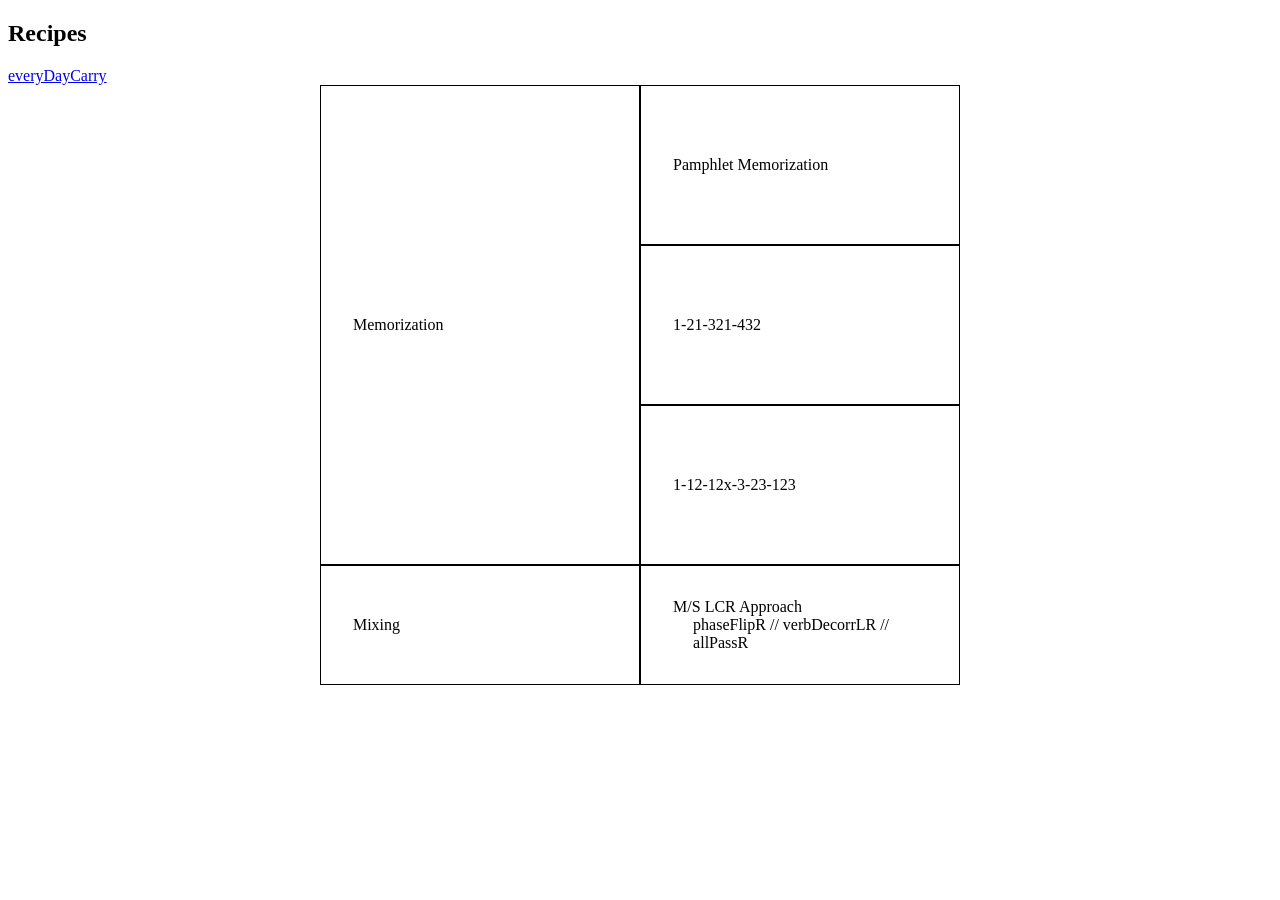
<file: recipes.html>
<!DOCTYPE html>

<html>

     <head>

        <Title>Recipes</Title>

        <meta charset="UTF-8">

        <meta name="viewport" content="width=device-width, initial-scale-1.0">

        <link rel="stylesheet" href="CSS/cssRecipe.css">

    </head>

    <body>

        <h2>Recipes</h2>

          <a href="index.html">everyDayCarry</a>

                  <div class="pamphlet">

                  <div class="pamphlet-square" style="grid-area: set1">Memorization</div>

                  <div class="pamphlet-square" style="grid-area: set2">Pamphlet Memorization</div>

                  <div class="pamphlet-square" style="grid-area: set3">1-21-321-432</div>

                  <div class="pamphlet-square" style="grid-area: set4">1-12-12x-3-23-123</div>

                  <div class="pamphlet-square" style="grid-area: set5">Mixing</div>

                  <div class="pamphlet-square" style="grid-area: set6">M/S LCR Approach<br><div style="padding-left: 20px">phaseFlipR // verbDecorrLR // allPassR</div></div> 

                </div>

    </body>

</html>
</file>
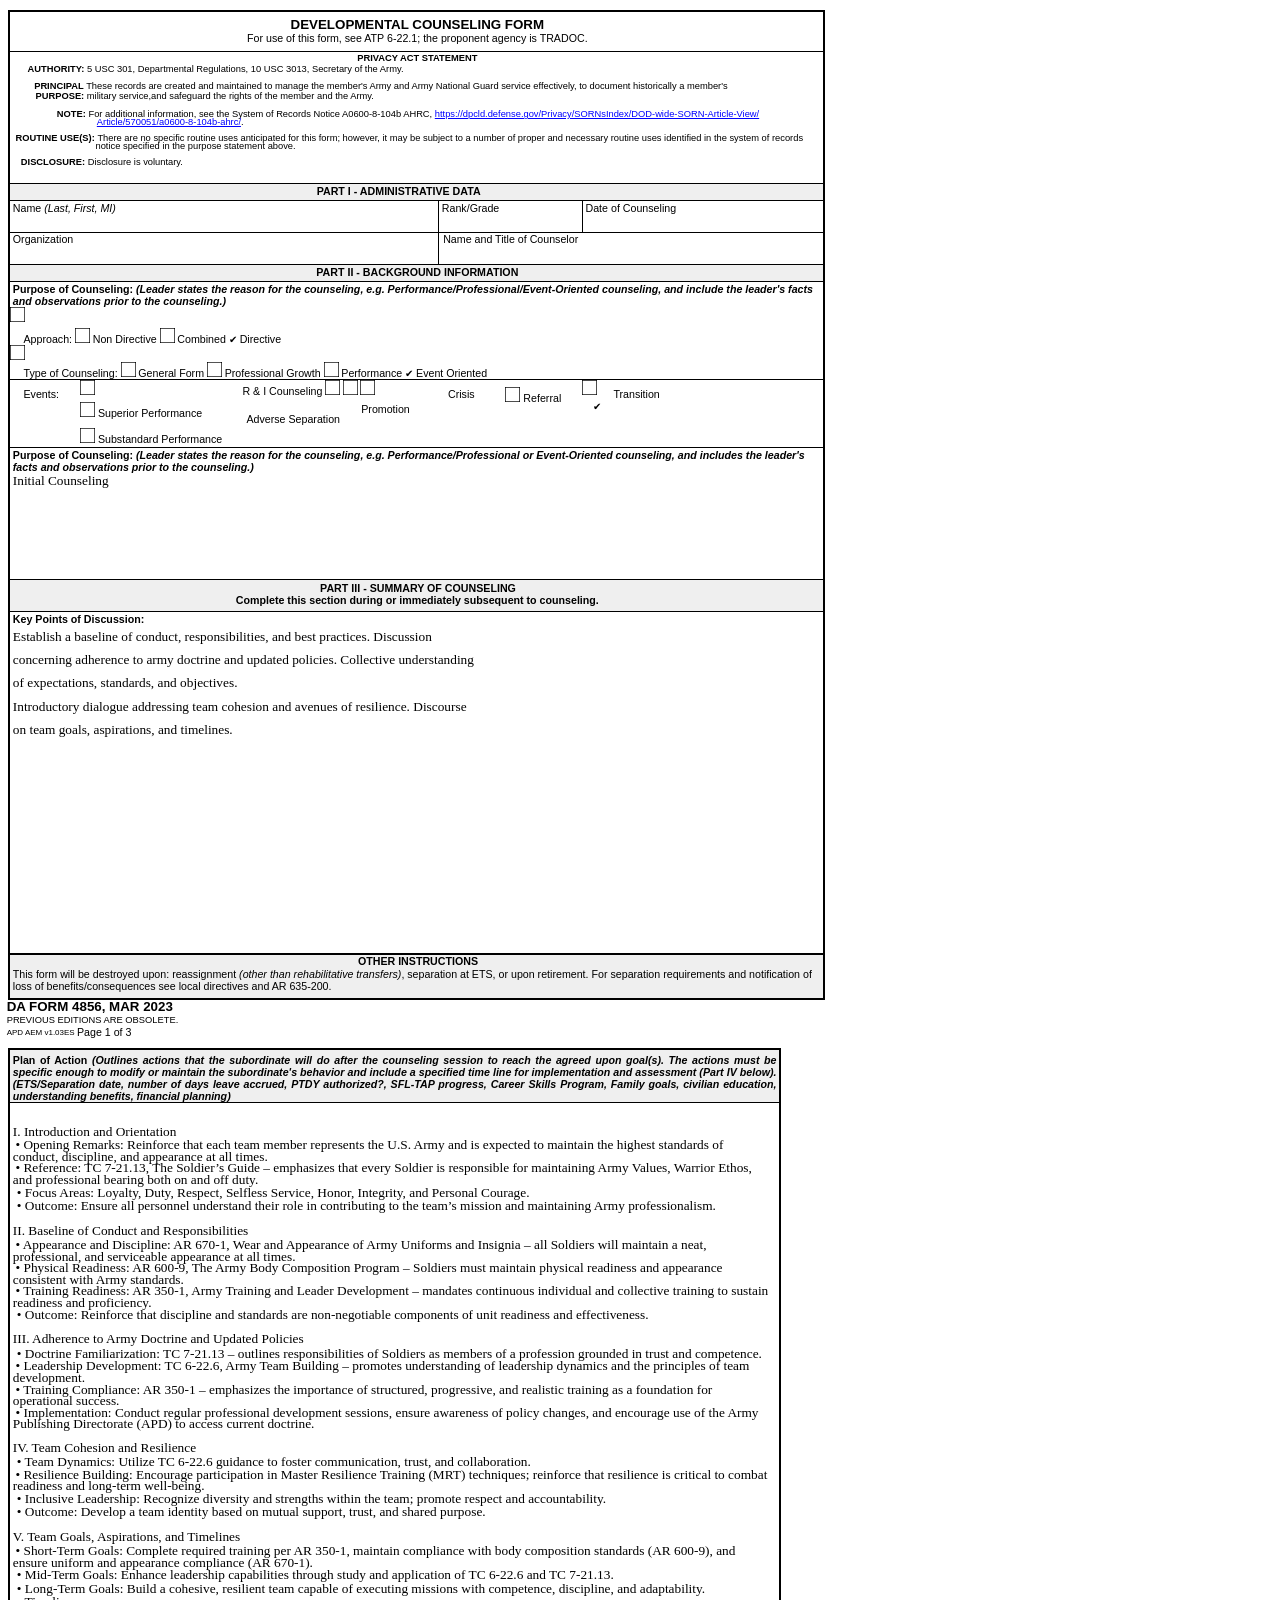
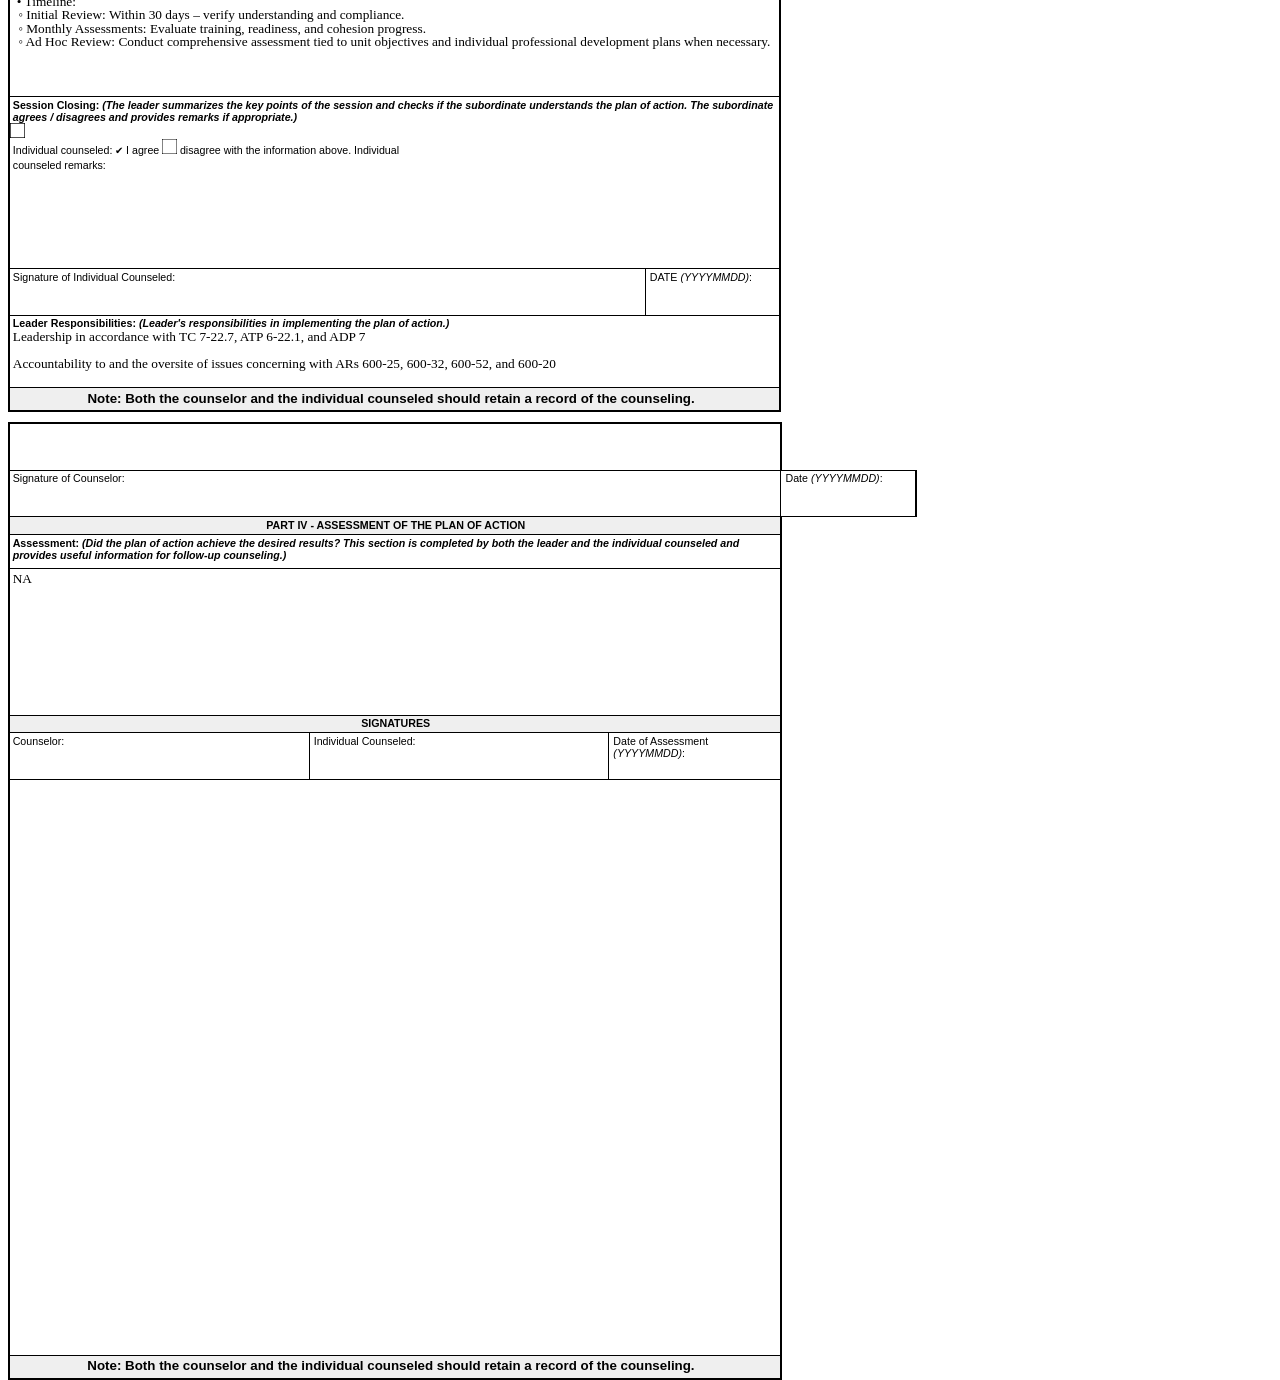
<file: downloads/_initialCounseling.html>
<!DOCTYPE  html PUBLIC "-//W3C//DTD XHTML 1.0 Transitional//EN" "http://www.w3.org/TR/xhtml1/DTD/xhtml1-transitional.dtd">
<html xmlns="http://www.w3.org/1999/xhtml" xml:lang="en" lang="en"><head><meta http-equiv="Content-Type" content="text/html; charset=utf-8"/><title>Developmental Counseling Form</title><meta name="author" content="APD"/><meta name="description" content="DA Form 4856, MAR 2023"/><style type="text/css"> * {margin:0; padding:0; text-indent:0; }
 .s1 { color: black; font-family:Arial, sans-serif; font-style: normal; font-weight: bold; text-decoration: none; font-size: 10pt; }
 .s2 { color: black; font-family:Arial, sans-serif; font-style: normal; font-weight: normal; text-decoration: none; font-size: 8pt; }
 .s3 { color: black; font-family:Arial, sans-serif; font-style: normal; font-weight: bold; text-decoration: none; font-size: 7pt; }
 .s4 { color: black; font-family:Arial, sans-serif; font-style: normal; font-weight: normal; text-decoration: none; font-size: 7pt; }
 .s5 { color: #00F; font-family:Arial, sans-serif; font-style: normal; font-weight: normal; text-decoration: underline; font-size: 7pt; }
 .s7 { color: #00F; font-family:Arial, sans-serif; font-style: normal; font-weight: normal; text-decoration: underline; font-size: 7pt; }
 .s8 { color: black; font-family:Arial, sans-serif; font-style: normal; font-weight: bold; text-decoration: none; font-size: 8pt; }
 .s10 { color: black; font-family:"Times New Roman", serif; font-style: normal; font-weight: normal; text-decoration: none; font-size: 8pt; }
 .s11 { color: black; font-family:"Arial Unicode MS", sans-serif; font-style: normal; font-weight: normal; text-decoration: none; font-size: 7.5pt; }
 .s12 { color: black; font-family:"Times New Roman", serif; font-style: normal; font-weight: normal; text-decoration: none; font-size: 10pt; }
 .s13 { color: black; font-family:"Times New Roman", serif; font-style: normal; font-weight: normal; text-decoration: none; font-size: 8pt; vertical-align: -3pt; }
 h1 { color: black; font-family:Arial, sans-serif; font-style: normal; font-weight: bold; text-decoration: none; font-size: 10pt; }
 p { color: black; font-family:"Arial Narrow", sans-serif; font-style: normal; font-weight: normal; text-decoration: none; font-size: 7pt; margin:0pt; }
 .s14 { color: black; font-family:Arial, sans-serif; font-style: normal; font-weight: normal; text-decoration: none; font-size: 6pt; }
 .s15 { color: black; font-family:Arial, sans-serif; font-style: normal; font-weight: normal; text-decoration: none; font-size: 8pt; vertical-align: -1pt; }
 li {display: block; }
 #l1 {padding-left: 0pt; }
 #l1> li>*:first-child:before {content: "• "; color: black; font-family:"Times New Roman", serif; font-style: normal; font-weight: normal; text-decoration: none; font-size: 10pt; }
 li {display: block; }
 #l2 {padding-left: 0pt; }
 #l2> li>*:first-child:before {content: "• "; color: black; font-family:"Times New Roman", serif; font-style: normal; font-weight: normal; text-decoration: none; font-size: 10pt; }
 li {display: block; }
 #l3 {padding-left: 0pt; }
 #l3> li>*:first-child:before {content: "• "; color: black; font-family:"Times New Roman", serif; font-style: normal; font-weight: normal; text-decoration: none; font-size: 10pt; }
 li {display: block; }
 #l4 {padding-left: 0pt; }
 #l4> li>*:first-child:before {content: "• "; color: black; font-family:"Times New Roman", serif; font-style: normal; font-weight: normal; text-decoration: none; font-size: 10pt; }
 li {display: block; }
 #l5 {padding-left: 0pt; }
 #l5> li>*:first-child:before {content: "• "; color: black; font-family:"Times New Roman", serif; font-style: normal; font-weight: normal; text-decoration: none; font-size: 10pt; }
 li {display: block; }
 #l6 {padding-left: 0pt; }
 #l6> li>*:first-child:before {content: "◦ "; color: black; font-family:"Times New Roman", serif; font-style: normal; font-weight: normal; text-decoration: none; font-size: 10pt; }
 table, tbody {vertical-align: top; overflow: visible; }
</style></head><body><p style="text-indent: 0pt;text-align: left;"><br/></p><table style="border-collapse:collapse;margin-left:6.125pt" cellspacing="0"><tr style="height:30pt"><td style="width:576pt;border-top-style:solid;border-top-width:2pt;border-left-style:solid;border-left-width:2pt;border-bottom-style:solid;border-bottom-width:1pt;border-right-style:solid;border-right-width:2pt" colspan="8"><p class="s1" style="padding-top: 4pt;padding-left: 27pt;padding-right: 26pt;text-indent: 0pt;text-align: center;">DEVELOPMENTAL COUNSELING FORM</p><p class="s2" style="padding-left: 27pt;padding-right: 26pt;text-indent: 0pt;text-align: center;">For use of this form, see ATP 6-22.1; the proponent agency is TRADOC.</p></td></tr><tr style="height:99pt"><td style="width:576pt;border-top-style:solid;border-top-width:1pt;border-left-style:solid;border-left-width:2pt;border-bottom-style:solid;border-bottom-width:1pt;border-right-style:solid;border-right-width:2pt" colspan="8"><p class="s3" style="padding-top: 1pt;padding-left: 27pt;padding-right: 26pt;text-indent: 0pt;text-align: center;">PRIVACY ACT STATEMENT</p><p class="s3" style="padding-top: 1pt;padding-left: 13pt;text-indent: 0pt;text-align: left;">AUTHORITY: <span class="s4">5 USC 301, Departmental Regulations, 10 USC 3013, Secretary of the Army.</span></p><p class="s3" style="padding-top: 5pt;padding-left: 18pt;text-indent: 0pt;line-height: 8pt;text-align: left;">PRINCIPAL <span class="s4">These records are created and maintained to manage the member&#39;s Army and Army National Guard service effectively, to document historically a member&#39;s</span></p><p class="s3" style="padding-left: 19pt;text-indent: 0pt;line-height: 8pt;text-align: left;">PURPOSE: <span class="s4">military service,and safeguard the rights of the member and the Army.</span></p><p class="s4" style="padding-top: 6pt;padding-left: 65pt;padding-right: 4pt;text-indent: -30pt;line-height: 87%;text-align: left;"><b>NOTE: </b>For additional information, see the System of Records Notice A0600-8-104b AHRC, <a href="https://dpcld.defense.gov/Privacy/SORNsIndex/DOD-wide-SORN-Article-View/" class="s5" target="_blank">https://dpcld.defense.gov/Privacy/SORNsIndex/DOD-wide-SORN-Article-View/</a> <span class="s7">Article/570051/a0600-8-104b-ahrc/</span>.</p><p class="s3" style="padding-top: 6pt;padding-left: 64pt;text-indent: -60pt;line-height: 87%;text-align: left;">ROUTINE USE(S): <span class="s4">There are no specific routine uses anticipated for this form; however, it may be subject to a number of proper and necessary routine uses identified in the system of records notice specified in the purpose statement above.</span></p><p class="s3" style="padding-top: 5pt;padding-left: 8pt;text-indent: 0pt;text-align: left;">DISCLOSURE: <span class="s4">Disclosure is voluntary.</span></p></td></tr><tr style="height:13pt"><td style="width:576pt;border-top-style:solid;border-top-width:1pt;border-left-style:solid;border-left-width:2pt;border-bottom-style:solid;border-bottom-width:1pt;border-right-style:solid;border-right-width:2pt" colspan="8" bgcolor="#EFEFEF"><p class="s8" style="padding-top: 1pt;padding-left: 1pt;padding-right: 28pt;text-indent: 0pt;text-align: center;">PART I - ADMINISTRATIVE DATA</p></td></tr><tr style="height:24pt"><td style="width:321pt;border-top-style:solid;border-top-width:1pt;border-left-style:solid;border-left-width:2pt;border-bottom-style:solid;border-bottom-width:1pt;border-right-style:solid;border-right-width:1pt" colspan="4"><p class="s2" style="padding-top: 1pt;padding-left: 2pt;text-indent: 0pt;text-align: left;">Name <i>(Last, First, MI)</i></p></td><td style="width:95pt;border-top-style:solid;border-top-width:1pt;border-left-style:solid;border-left-width:1pt;border-bottom-style:solid;border-bottom-width:1pt;border-right-style:solid;border-right-width:1pt" colspan="2"><p class="s2" style="padding-top: 1pt;padding-left: 2pt;text-indent: 0pt;text-align: left;">Rank/Grade</p></td><td style="width:160pt;border-top-style:solid;border-top-width:1pt;border-left-style:solid;border-left-width:1pt;border-bottom-style:solid;border-bottom-width:1pt;border-right-style:solid;border-right-width:2pt" colspan="2"><p class="s2" style="padding-top: 1pt;padding-left: 2pt;text-indent: 0pt;text-align: left;">Date of Counseling</p></td></tr><tr style="height:24pt"><td style="width:288pt;border-top-style:solid;border-top-width:1pt;border-left-style:solid;border-left-width:2pt;border-bottom-style:solid;border-bottom-width:1pt;border-right-style:solid;border-right-width:1pt" colspan="4"><p class="s2" style="padding-left: 2pt;text-indent: 0pt;text-align: left;">Organization</p></td><td style="width:288pt;border-top-style:solid;border-top-width:1pt;border-left-style:solid;border-left-width:1pt;border-bottom-style:solid;border-bottom-width:1pt;border-right-style:solid;border-right-width:2pt" colspan="4"><p class="s2" style="padding-left: 3pt;text-indent: 0pt;text-align: left;">Name and Title of Counselor</p></td></tr><tr style="height:13pt"><td style="width:576pt;border-top-style:solid;border-top-width:1pt;border-left-style:solid;border-left-width:2pt;border-bottom-style:solid;border-bottom-width:1pt;border-right-style:solid;border-right-width:2pt" colspan="8" bgcolor="#EFEFEF"><p class="s8" style="padding-top: 1pt;padding-left: 27pt;padding-right: 26pt;text-indent: 0pt;text-align: center;">PART II - BACKGROUND INFORMATION</p></td></tr><tr style="height:59pt"><td style="width:576pt;border-top-style:solid;border-top-width:1pt;border-left-style:solid;border-left-width:2pt;border-bottom-style:solid;border-bottom-width:1pt;border-right-style:solid;border-right-width:2pt" colspan="8"><p class="s8" style="padding-top: 1pt;padding-left: 2pt;text-indent: 0pt;text-align: left;">Purpose of Counseling: <i>(Leader states the reason for the counseling, e.g. Performance/Professional/Event-Oriented counseling, and include the leader&#39;s facts and observations prior to the counseling.)</i></p><p style="text-indent: 0pt;text-align: left;"><span><img width="15" height="15" alt="image" src="_initialCounseling_files/Image_001.png"/></span></p><p class="s2" style="padding-top: 4pt;padding-left: 10pt;text-indent: 0pt;text-align: left;">Approach: <span><img width="15" height="15" alt="image" src="_initialCounseling_files/Image_002.png"/></span><span class="s10"> </span>Non Directive   <span><img width="15" height="15" alt="image" src="_initialCounseling_files/Image_003.png"/></span><span class="s10"> </span>Combined    <span class="s11">✔ </span>Directive</p><p style="text-indent: 0pt;text-align: left;"><span><img width="15" height="15" alt="image" src="_initialCounseling_files/Image_004.png"/></span></p><p class="s2" style="padding-top: 2pt;padding-left: 10pt;text-indent: 0pt;text-align: left;">Type of Counseling: <span><img width="15" height="15" alt="image" src="_initialCounseling_files/Image_005.png"/></span><span class="s10"> </span>General Form  <span><img width="15" height="15" alt="image" src="_initialCounseling_files/Image_006.png"/></span><span class="s10"> </span>Professional Growth   <span><img width="15" height="15" alt="image" src="_initialCounseling_files/Image_007.png"/></span><span class="s10"> </span>Performance   <span class="s11">✔ </span>Event Oriented</p></td></tr><tr style="height:39pt"><td style="width:52pt;border-top-style:solid;border-top-width:1pt;border-left-style:solid;border-left-width:2pt;border-bottom-style:solid;border-bottom-width:1pt"><p class="s2" style="padding-top: 6pt;padding-left: 10pt;text-indent: 0pt;text-align: left;">Events:</p></td><td style="width:115pt;border-top-style:solid;border-top-width:1pt;border-bottom-style:solid;border-bottom-width:1pt"><p style="text-indent: 0pt;text-align: left;"><span><img width="15" height="15" alt="image" src="_initialCounseling_files/Image_008.png"/></span></p><p class="s12" style="padding-top: 5pt;text-indent: 0pt;text-align: left;"><span><img width="15" height="15" alt="image" src="_initialCounseling_files/Image_009.png"/></span> <span class="s2">Superior Performance</span></p><p class="s12" style="padding-top: 5pt;text-indent: 0pt;text-align: left;"><span><img width="15" height="15" alt="image" src="_initialCounseling_files/Image_010.png"/></span> <span class="s2">Substandard Performance</span></p></td><td style="width:95pt;border-top-style:solid;border-top-width:1pt;border-bottom-style:solid;border-bottom-width:1pt"><p class="s2" style="padding-left: 10pt;text-indent: -3pt;line-height: 17pt;text-align: left;">R &amp; I Counseling <span><img width="15" height="15" alt="image" src="_initialCounseling_files/Image_011.png"/></span><span class="s13"> </span><span><img width="15" height="15" alt="image" src="_initialCounseling_files/Image_012.png"/></span><span class="s10"> </span>Adverse Separation</p></td><td style="width:59pt;border-top-style:solid;border-top-width:1pt;border-bottom-style:solid;border-bottom-width:1pt"><p style="text-indent: 0pt;text-align: left;"><span><img width="15" height="15" alt="image" src="_initialCounseling_files/Image_013.png"/></span></p><p class="s2" style="padding-top: 6pt;padding-left: 1pt;text-indent: 0pt;text-align: left;">Promotion</p></td><td style="width:43pt;border-top-style:solid;border-top-width:1pt;border-bottom-style:solid;border-bottom-width:1pt"><p class="s2" style="padding-top: 6pt;padding-left: 7pt;text-indent: 0pt;text-align: left;">Crisis</p></td><td style="width:52pt;border-top-style:solid;border-top-width:1pt;border-bottom-style:solid;border-bottom-width:1pt"><p class="s12" style="padding-top: 5pt;padding-left: 1pt;text-indent: 0pt;text-align: left;"><span><img width="15" height="15" alt="image" src="_initialCounseling_files/Image_014.png"/></span> <span class="s2">Referral</span></p></td><td style="width:18pt;border-top-style:solid;border-top-width:1pt;border-bottom-style:solid;border-bottom-width:1pt"><p style="text-indent: 0pt;text-align: left;"><span><img width="15" height="15" alt="image" src="_initialCounseling_files/Image_015.png"/></span></p><p class="s11" style="padding-top: 4pt;padding-left: 8pt;text-indent: 0pt;text-align: left;">✔</p></td><td style="width:142pt;border-top-style:solid;border-top-width:1pt;border-bottom-style:solid;border-bottom-width:1pt;border-right-style:solid;border-right-width:2pt"><p class="s2" style="padding-top: 6pt;padding-left: 3pt;text-indent: 0pt;text-align: left;">Transition</p></td></tr><tr style="height:99pt"><td style="width:576pt;border-top-style:solid;border-top-width:1pt;border-left-style:solid;border-left-width:2pt;border-bottom-style:solid;border-bottom-width:1pt;border-right-style:solid;border-right-width:2pt" colspan="8"><p class="s8" style="padding-top: 1pt;padding-left: 2pt;text-indent: 0pt;text-align: left;">Purpose of Counseling: <i>(Leader states the reason for the counseling, e.g. Performance/Professional or Event-Oriented counseling, and includes the leader&#39;s facts and observations prior to the counseling.)</i></p><p class="s12" style="padding-left: 2pt;text-indent: 0pt;text-align: left;">Initial Counseling</p></td></tr><tr style="height:24pt"><td style="width:576pt;border-top-style:solid;border-top-width:1pt;border-left-style:solid;border-left-width:2pt;border-bottom-style:solid;border-bottom-width:1pt;border-right-style:solid;border-right-width:2pt" colspan="8" bgcolor="#EFEFEF"><p class="s8" style="padding-top: 2pt;padding-left: 28pt;padding-right: 26pt;text-indent: 0pt;text-align: center;">PART III - SUMMARY OF COUNSELING</p><p class="s8" style="padding-left: 27pt;padding-right: 26pt;text-indent: 0pt;text-align: center;">Complete this section during or immediately subsequent to counseling.</p></td></tr><tr style="height:257pt"><td style="width:576pt;border-top-style:solid;border-top-width:1pt;border-left-style:solid;border-left-width:2pt;border-bottom-style:solid;border-bottom-width:2pt;border-right-style:solid;border-right-width:2pt" colspan="8"><p class="s8" style="padding-top: 1pt;padding-left: 2pt;text-indent: 0pt;text-align: left;">Key Points of Discussion:</p><p class="s12" style="padding-left: 2pt;padding-right: 261pt;text-indent: 0pt;line-height: 174%;text-align: left;">Establish a baseline of conduct, responsibilities, and best practices. Discussion concerning adherence to army doctrine and updated policies. Collective understanding of expectations, standards, and objectives.</p><p class="s12" style="padding-left: 2pt;padding-right: 261pt;text-indent: 0pt;line-height: 174%;text-align: left;">Introductory dialogue addressing team cohesion and avenues of resilience. Discourse on team goals, aspirations, and timelines.</p></td></tr><tr style="height:34pt"><td style="width:576pt;border-top-style:solid;border-top-width:2pt;border-left-style:solid;border-left-width:2pt;border-bottom-style:solid;border-bottom-width:2pt;border-right-style:solid;border-right-width:2pt" colspan="8" bgcolor="#EFEFEF"><p class="s8" style="padding-left: 28pt;padding-right: 26pt;text-indent: 0pt;text-align: center;">OTHER INSTRUCTIONS</p><p class="s2" style="padding-top: 1pt;padding-left: 2pt;text-indent: 0pt;text-align: left;">This form will be destroyed upon: reassignment <i>(other than rehabilitative transfers)</i>, separation at ETS, or upon retirement. For separation requirements and notification of loss of benefits/consequences see local directives and AR 635-200.</p></td></tr></table><h1 style="padding-left: 5pt;text-indent: 0pt;line-height: 11pt;text-align: left;">DA FORM 4856, MAR 2023</h1><p style="padding-left: 5pt;text-indent: 0pt;line-height: 8pt;text-align: left;">PREVIOUS EDITIONS ARE OBSOLETE.</p><p class="s14" style="padding-left: 5pt;text-indent: 0pt;text-align: left;">APD AEM v1.03ES  <span class="s15">Page 1 of 3</span></p><p style="text-indent: 0pt;text-align: left;"><br/></p><table style="border-collapse:collapse;margin-left:6.125pt" cellspacing="0"><tr style="height:35pt"><td style="width:576pt;border-top-style:solid;border-top-width:2pt;border-left-style:solid;border-left-width:2pt;border-bottom-style:solid;border-bottom-width:1pt;border-right-style:solid;border-right-width:2pt" colspan="2" bgcolor="#EFEFEF"><p class="s8" style="padding-top: 3pt;padding-left: 2pt;padding-right: 2pt;text-indent: 0pt;text-align: justify;">Plan of Action <i>(Outlines actions that the subordinate will do after the counseling session to reach the agreed upon goal(s). The actions must be specific enough to modify or maintain the subordinate&#39;s behavior and include a specified time line for implementation and assessment (Part IV below). (ETS/Separation date, number of days leave accrued, PTDY authorized?, SFL-TAP progress, Career Skills Program, Family goals, civilian education, understanding benefits, financial planning)</i></p></td></tr><tr style="height:446pt"><td style="width:576pt;border-top-style:solid;border-top-width:1pt;border-left-style:solid;border-left-width:2pt;border-bottom-style:solid;border-bottom-width:1pt;border-right-style:solid;border-right-width:2pt" colspan="2"><p style="padding-top: 9pt;text-indent: 0pt;text-align: left;"><br/></p><p class="s12" style="padding-left: 2pt;text-indent: 0pt;line-height: 11pt;text-align: left;">I. Introduction and Orientation</p><ul id="l1"><li data-list-text="•"><p class="s12" style="padding-left: 2pt;padding-right: 37pt;text-indent: 2pt;line-height: 87%;text-align: left;">Opening Remarks: Reinforce that each team member represents the U.S. Army and is expected to maintain the highest standards of conduct, discipline, and appearance at all times.</p></li><li data-list-text="•"><p class="s12" style="padding-left: 2pt;padding-right: 13pt;text-indent: 2pt;line-height: 87%;text-align: left;">Reference: TC 7-21.13, The Soldier’s Guide – emphasizes that every Soldier is responsible for maintaining Army Values, Warrior Ethos, and professional bearing both on and off duty.</p></li><li data-list-text="•"><p class="s12" style="padding-left: 11pt;text-indent: -6pt;line-height: 10pt;text-align: left;">Focus Areas: Loyalty, Duty, Respect, Selfless Service, Honor, Integrity, and Personal Courage.</p></li><li data-list-text="•"><p class="s12" style="padding-left: 11pt;text-indent: -6pt;line-height: 11pt;text-align: left;">Outcome: Ensure all personnel understand their role in contributing to the team’s mission and maintaining Army professionalism.</p></li></ul><p class="s12" style="padding-top: 8pt;padding-left: 2pt;text-indent: 0pt;line-height: 11pt;text-align: left;">II. Baseline of Conduct and Responsibilities</p><ul id="l2"><li data-list-text="•"><p class="s12" style="padding-left: 2pt;padding-right: 47pt;text-indent: 2pt;line-height: 87%;text-align: left;">Appearance and Discipline: AR 670-1, Wear and Appearance of Army Uniforms and Insignia – all Soldiers will maintain a neat, professional, and serviceable appearance at all times.</p></li><li data-list-text="•"><p class="s12" style="padding-left: 2pt;padding-right: 37pt;text-indent: 2pt;line-height: 87%;text-align: left;">Physical Readiness: AR 600-9, The Army Body Composition Program – Soldiers must maintain physical readiness and appearance consistent with Army standards.</p></li><li data-list-text="•"><p class="s12" style="padding-left: 2pt;padding-right: 2pt;text-indent: 2pt;line-height: 87%;text-align: left;">Training Readiness: AR 350-1, Army Training and Leader Development – mandates continuous individual and collective training to sustain readiness and proficiency.</p></li><li data-list-text="•"><p class="s12" style="padding-left: 11pt;text-indent: -6pt;line-height: 10pt;text-align: left;">Outcome: Reinforce that discipline and standards are non-negotiable components of unit readiness and effectiveness.</p></li></ul><p class="s12" style="padding-top: 8pt;padding-left: 2pt;text-indent: 0pt;line-height: 11pt;text-align: left;">III. Adherence to Army Doctrine and Updated Policies</p><ul id="l3"><li data-list-text="•"><p class="s12" style="padding-left: 11pt;text-indent: -6pt;line-height: 10pt;text-align: left;">Doctrine Familiarization: TC 7-21.13 – outlines responsibilities of Soldiers as members of a profession grounded in trust and competence.</p></li><li data-list-text="•"><p class="s12" style="padding-left: 2pt;padding-right: 16pt;text-indent: 2pt;line-height: 87%;text-align: left;">Leadership Development: TC 6-22.6, Army Team Building – promotes understanding of leadership dynamics and the principles of team development.</p></li><li data-list-text="•"><p class="s12" style="padding-left: 2pt;padding-right: 45pt;text-indent: 2pt;line-height: 87%;text-align: left;">Training Compliance: AR 350-1 – emphasizes the importance of structured, progressive, and realistic training as a foundation for operational success.</p></li><li data-list-text="•"><p class="s12" style="padding-left: 2pt;padding-right: 10pt;text-indent: 2pt;line-height: 87%;text-align: left;">Implementation: Conduct regular professional development sessions, ensure awareness of policy changes, and encourage use of the Army Publishing Directorate (APD) to access current doctrine.</p></li></ul><p class="s12" style="padding-top: 8pt;padding-left: 2pt;text-indent: 0pt;line-height: 11pt;text-align: left;">IV. Team Cohesion and Resilience</p><ul id="l4"><li data-list-text="•"><p class="s12" style="padding-left: 11pt;text-indent: -6pt;line-height: 10pt;text-align: left;">Team Dynamics: Utilize TC 6-22.6 guidance to foster communication, trust, and collaboration.</p></li><li data-list-text="•"><p class="s12" style="padding-left: 2pt;padding-right: 3pt;text-indent: 2pt;line-height: 87%;text-align: left;">Resilience Building: Encourage participation in Master Resilience Training (MRT) techniques; reinforce that resilience is critical to combat readiness and long-term well-being.</p></li><li data-list-text="•"><p class="s12" style="padding-left: 11pt;text-indent: -6pt;line-height: 10pt;text-align: left;">Inclusive Leadership: Recognize diversity and strengths within the team; promote respect and accountability.</p></li><li data-list-text="•"><p class="s12" style="padding-left: 11pt;text-indent: -6pt;line-height: 11pt;text-align: left;">Outcome: Develop a team identity based on mutual support, trust, and shared purpose.</p></li></ul><p class="s12" style="padding-top: 8pt;padding-left: 2pt;text-indent: 0pt;line-height: 11pt;text-align: left;">V. Team Goals, Aspirations, and Timelines</p><ul id="l5"><li data-list-text="•"><p class="s12" style="padding-left: 2pt;padding-right: 27pt;text-indent: 2pt;line-height: 87%;text-align: left;">Short-Term Goals: Complete required training per AR 350-1, maintain compliance with body composition standards (AR 600-9), and ensure uniform and appearance compliance (AR 670-1).</p></li><li data-list-text="•"><p class="s12" style="padding-left: 11pt;text-indent: -6pt;line-height: 10pt;text-align: left;">Mid-Term Goals: Enhance leadership capabilities through study and application of TC 6-22.6 and TC 7-21.13.</p></li><li data-list-text="•"><p class="s12" style="padding-left: 11pt;text-indent: -6pt;line-height: 10pt;text-align: left;">Long-Term Goals: Build a cohesive, resilient team capable of executing missions with competence, discipline, and adaptability.</p></li><li data-list-text="•"><p class="s12" style="padding-left: 11pt;text-indent: -6pt;line-height: 10pt;text-align: left;">Timeline:</p></li></ul><ul id="l6"><li data-list-text="◦"><p class="s12" style="padding-left: 11pt;text-indent: -5pt;line-height: 10pt;text-align: left;">Initial Review: Within 30 days – verify understanding and compliance.</p></li><li data-list-text="◦"><p class="s12" style="padding-left: 11pt;text-indent: -5pt;line-height: 10pt;text-align: left;">Monthly Assessments: Evaluate training, readiness, and cohesion progress.</p></li><li data-list-text="◦"><p class="s12" style="padding-left: 11pt;text-indent: -5pt;line-height: 11pt;text-align: left;">Ad Hoc Review: Conduct comprehensive assessment tied to unit objectives and individual professional development plans when necessary.</p></li></ul></td></tr><tr style="height:129pt"><td style="width:576pt;border-top-style:solid;border-top-width:1pt;border-left-style:solid;border-left-width:2pt;border-bottom-style:solid;border-bottom-width:1pt;border-right-style:solid;border-right-width:2pt" colspan="2"><p class="s8" style="padding-top: 1pt;padding-left: 2pt;text-indent: 0pt;text-align: left;">Session Closing: <i>(The leader summarizes the key points of the session and checks if the subordinate understands the plan of action. The subordinate agrees / disagrees and provides remarks if appropriate.)</i></p><p style="text-indent: 0pt;text-align: left;"><span><img width="15" height="15" alt="image" src="_initialCounseling_files/Image_016.png"/></span></p><p class="s2" style="padding-top: 1pt;padding-left: 2pt;padding-right: 277pt;text-indent: 0pt;line-height: 142%;text-align: left;">Individual counseled: <span class="s11">✔ </span>I agree <span><img width="15" height="15" alt="image" src="_initialCounseling_files/Image_017.png"/></span><span class="s10"> </span>disagree with the information above. Individual counseled remarks:</p></td></tr><tr style="height:35pt"><td style="width:476pt;border-top-style:solid;border-top-width:1pt;border-left-style:solid;border-left-width:2pt;border-bottom-style:solid;border-bottom-width:1pt;border-right-style:solid;border-right-width:1pt"><p class="s2" style="padding-top: 1pt;padding-left: 2pt;text-indent: 0pt;text-align: left;">Signature of Individual Counseled:</p></td><td style="width:100pt;border-top-style:solid;border-top-width:1pt;border-left-style:solid;border-left-width:1pt;border-bottom-style:solid;border-bottom-width:1pt;border-right-style:solid;border-right-width:2pt"><p class="s2" style="padding-top: 1pt;padding-left: 3pt;text-indent: 0pt;text-align: left;">DATE <i>(YYYYMMDD)</i>:</p></td></tr><tr style="height:54pt"><td style="width:576pt;border-top-style:solid;border-top-width:1pt;border-left-style:solid;border-left-width:2pt;border-bottom-style:solid;border-bottom-width:1pt;border-right-style:solid;border-right-width:2pt" colspan="2"><p class="s8" style="padding-top: 1pt;padding-left: 2pt;text-indent: 0pt;text-align: left;">Leader Responsibilities: <i>(Leader&#39;s responsibilities in implementing the plan of action.)</i></p><p class="s12" style="padding-left: 2pt;text-indent: 0pt;text-align: left;">Leadership in accordance with TC 7-22.7, ATP 6-22.1, and ADP 7</p><p class="s12" style="padding-top: 8pt;padding-left: 2pt;text-indent: 0pt;text-align: left;">Accountability to and the oversite of issues concerning with ARs 600-25, 600-32, 600-52, and 600-20</p></td></tr><tr style="height:18pt"><td style="width:576pt;border-top-style:solid;border-top-width:1pt;border-left-style:solid;border-left-width:2pt;border-bottom-style:solid;border-bottom-width:2pt;border-right-style:solid;border-right-width:2pt" colspan="2" bgcolor="#EFEFEF"><p class="s1" style="padding-top: 2pt;padding-left: 58pt;text-indent: 0pt;text-align: left;">Note: Both the counselor and the individual counseled should retain a record of the counseling.</p></td></tr></table><p style="text-indent: 0pt;text-align: left;"><br/></p><table style="border-collapse:collapse;margin-left:6.0135pt" cellspacing="0"><tr style="height:35pt"><td style="width:576pt;border-top-style:solid;border-top-width:2pt;border-left-style:solid;border-left-width:2pt;border-bottom-style:solid;border-bottom-width:1pt;border-right-style:solid;border-right-width:2pt" colspan="3"><p style="text-indent: 0pt;text-align: left;"><br/></p></td></tr><tr style="height:35pt"><td style="width:476pt;border-top-style:solid;border-top-width:1pt;border-left-style:solid;border-left-width:2pt;border-bottom-style:solid;border-bottom-width:1pt;border-right-style:solid;border-right-width:1pt" colspan="3"><p class="s2" style="padding-top: 1pt;padding-left: 2pt;text-indent: 0pt;text-align: left;">Signature of Counselor:</p></td><td style="width:100pt;border-top-style:solid;border-top-width:1pt;border-left-style:solid;border-left-width:1pt;border-bottom-style:solid;border-bottom-width:1pt;border-right-style:solid;border-right-width:2pt"><p class="s2" style="padding-top: 1pt;padding-left: 3pt;text-indent: 0pt;text-align: left;">Date <i>(YYYYMMDD)</i>:</p></td></tr><tr style="height:13pt"><td style="width:576pt;border-top-style:solid;border-top-width:1pt;border-left-style:solid;border-left-width:2pt;border-bottom-style:solid;border-bottom-width:1pt;border-right-style:solid;border-right-width:2pt" colspan="3" bgcolor="#EFEFEF"><p class="s8" style="padding-top: 1pt;padding-left: 1pt;text-indent: 0pt;text-align: center;">PART IV - ASSESSMENT OF THE PLAN OF ACTION</p></td></tr><tr style="height:26pt"><td style="width:576pt;border-top-style:solid;border-top-width:1pt;border-left-style:solid;border-left-width:2pt;border-bottom-style:solid;border-bottom-width:1pt;border-right-style:solid;border-right-width:2pt" colspan="3"><p class="s8" style="padding-top: 2pt;padding-left: 2pt;text-indent: 0pt;text-align: left;">Assessment: <i>(Did the plan of action achieve the desired results? This section is completed by both the leader and the individual counseled and provides useful information for follow-up counseling.)</i></p></td></tr><tr style="height:110pt"><td style="width:576pt;border-top-style:solid;border-top-width:1pt;border-left-style:solid;border-left-width:2pt;border-bottom-style:solid;border-bottom-width:1pt;border-right-style:solid;border-right-width:2pt" colspan="3"><p class="s12" style="padding-top: 1pt;padding-left: 2pt;text-indent: 0pt;text-align: left;">NA</p></td></tr><tr style="height:13pt"><td style="width:576pt;border-top-style:solid;border-top-width:1pt;border-left-style:solid;border-left-width:2pt;border-bottom-style:solid;border-bottom-width:1pt;border-right-style:solid;border-right-width:2pt" colspan="3" bgcolor="#EFEFEF"><p class="s8" style="padding-top: 1pt;padding-left: 1pt;text-indent: 0pt;text-align: center;">SIGNATURES</p></td></tr><tr style="height:35pt"><td style="width:224pt;border-top-style:solid;border-top-width:1pt;border-left-style:solid;border-left-width:2pt;border-bottom-style:solid;border-bottom-width:1pt;border-right-style:solid;border-right-width:1pt"><p class="s2" style="padding-top: 1pt;padding-left: 2pt;text-indent: 0pt;text-align: left;">Counselor:</p></td><td style="width:224pt;border-top-style:solid;border-top-width:1pt;border-left-style:solid;border-left-width:1pt;border-bottom-style:solid;border-bottom-width:1pt;border-right-style:solid;border-right-width:1pt"><p class="s2" style="padding-top: 1pt;padding-left: 3pt;text-indent: 0pt;text-align: left;">Individual Counseled:</p></td><td style="width:128pt;border-top-style:solid;border-top-width:1pt;border-left-style:solid;border-left-width:1pt;border-bottom-style:solid;border-bottom-width:1pt;border-right-style:solid;border-right-width:2pt"><p class="s2" style="padding-top: 1pt;padding-left: 3pt;text-indent: 0pt;text-align: left;">Date of Assessment <i>(YYYYMMDD)</i>:</p></td></tr><tr style="height:432pt"><td style="width:576pt;border-top-style:solid;border-top-width:1pt;border-left-style:solid;border-left-width:2pt;border-bottom-style:solid;border-bottom-width:1pt;border-right-style:solid;border-right-width:2pt" colspan="3"><p style="text-indent: 0pt;text-align: left;"><br/></p></td></tr><tr style="height:18pt"><td style="width:576pt;border-top-style:solid;border-top-width:1pt;border-left-style:solid;border-left-width:2pt;border-bottom-style:solid;border-bottom-width:2pt;border-right-style:solid;border-right-width:2pt" colspan="3" bgcolor="#EFEFEF"><p class="s1" style="padding-top: 2pt;padding-left: 58pt;text-indent: 0pt;text-align: left;">Note: Both the counselor and the individual counseled should retain a record of the counseling.</p></td></tr></table></body></html>
</file>
<file: CSS/cssRecipe.css>
.pamphlet {

 

    display: grid;

    grid-template-columns: 20em 20em;

    grid-template-rows: 10em 10em 10em;

    gap: .01em;

    grid-template-areas:

    "set1 set2" 

    "set1 set3"

    "set1 set4"

    "set5 set6";

    justify-content: center;

    align-content: center;

   

}

 

.pamphlet-square {

 

    border: .01em solid black;

    align-items: center;

    justify-items: center;

    padding: 2em;

    align-content: center;

    justify-content: center;

    box-sizing: border-box;

}
</file>
